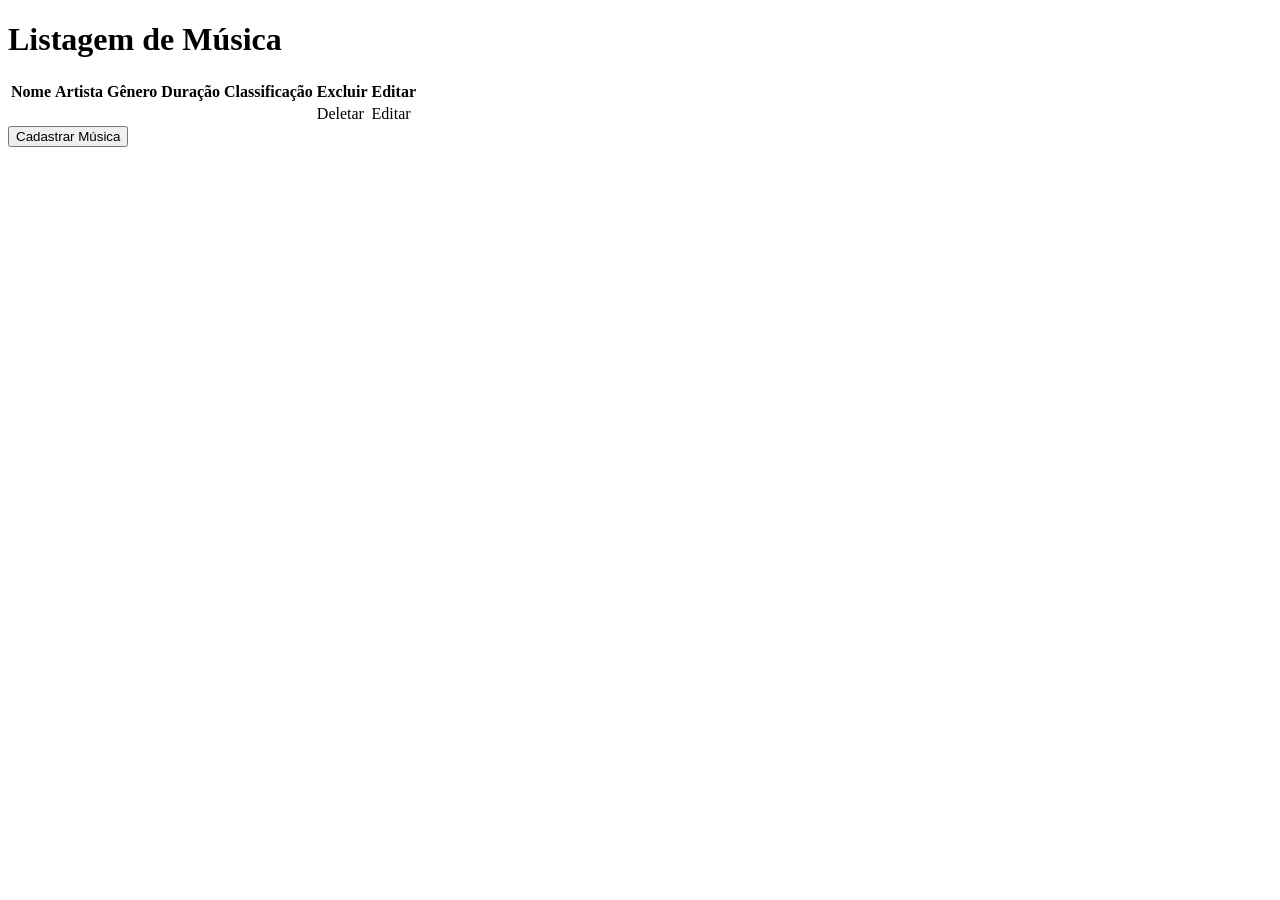
<file: src/main/resources/templates/song/index.html>
<!DOCTYPE html>
<html lang="en" xmlns:th="http://www.thymeleaf.org">

<th:block
    th:replace="~{/../fragments/head :: head('Listar Música')}"
></th:block>

  <body>
  
  <th:block th:replace="~{/../fragments/head :: header}"></th:block>
  
    <div class="container">

      <h1 id="content-wrapper">Listagem de Música</h1>
      <table class="table table-striped">
        <thead>
          <tr>
            <th scope="col">Nome</th>
            <th scope="col">Artista</th>
            <th scope="col">Gênero</th>
            <th scope="col">Duração</th>
            <th scope="col">Classificação</th>
            <th scope="col">Excluir</th>
            <th scope="col">Editar</th>
          </tr>
        </thead>
        <tbody>
          <tr th:each="song : ${songsList}">
            <td scope="row" th:text="${song.name}"></td>
            <td scope="row" th:text="${song.artist}"></td>
            <td scope="row" th:text="${song.genre}"></td>
            <td scope="row" th:text="${song.duration}"></td>
            <td scope="row" th:text="${song.rate}"></td>
            <td>
            	<a th:href="@{/song/delete/{id}(id=${song.id})}">Deletar</a>
            </td>
            <td>
            	<a th:href="@{/song/edit/{id}(id=${song.id})}">Editar</a>
            </td>
          </tr>
        </tbody>
      </table>
      <div class="row">
      		<a th:href="@{/song/create}">
          	<button sec:authorize="hasAuthority('Admin')" class="btn btn-primary">Cadastrar Música</button>
        	</a>
      </div>
    </div>
    <br><br>
    <th:block th:replace="~{/../fragments/footer :: footer}"></th:block>
    
  </body>
</html>
</file>
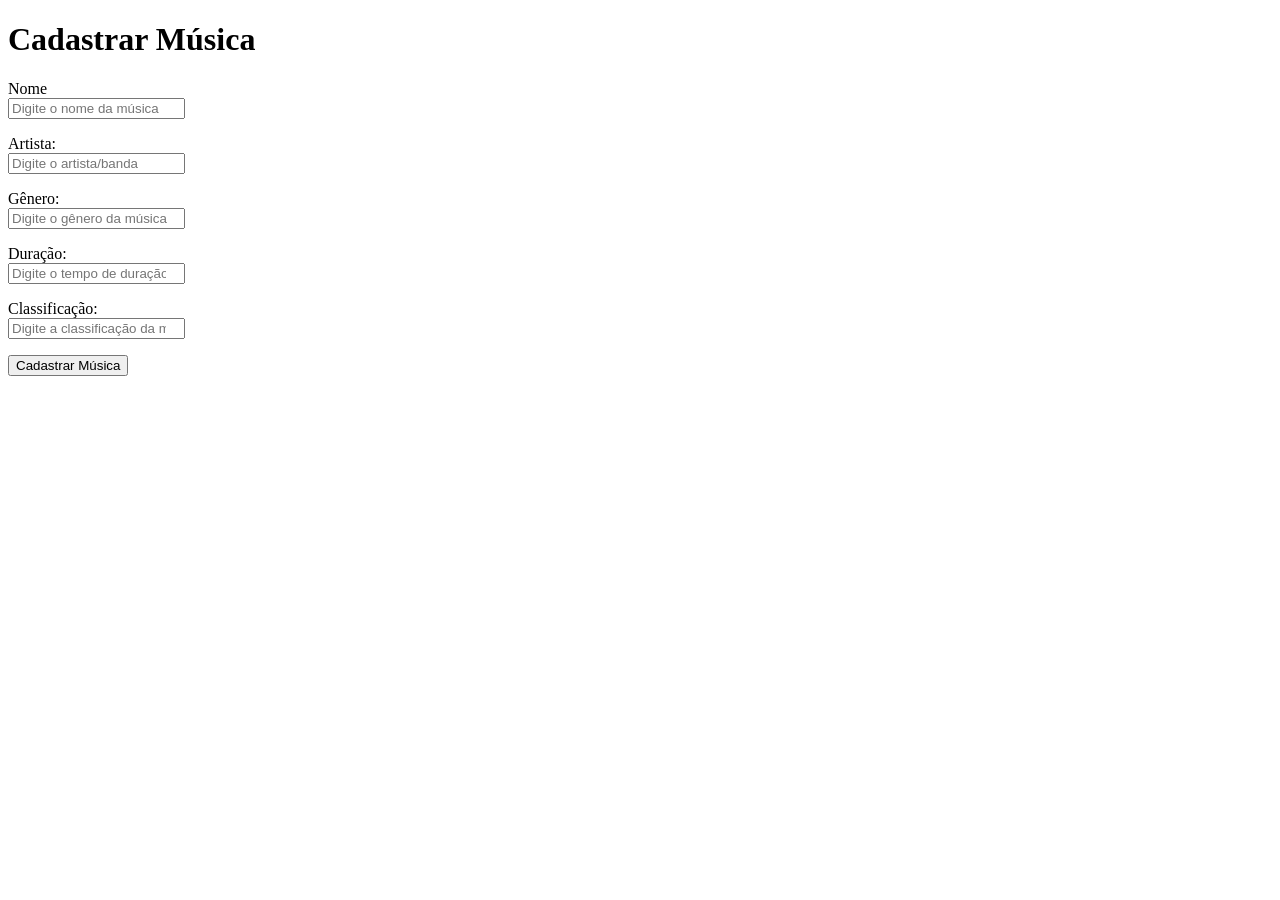
<file: src/main/resources/templates/song/create.html>
<!DOCTYPE html>
<html lang="en" xmlns:th="http://www.thymeleaf.org">

<th:block th:replace="~{/../fragments/head :: head('Cadastrar Música')}"></th:block>

<body>

<th:block th:replace="~{/../fragments/head :: header}"></th:block>

<div class="container pt-5">
    <h1 id="content-wrapper">Cadastrar Música</h1>
    <form action="#" th:action="@{/song/save}" th:object="${song}" method="POST">
        <div class="form-group row">
            <label for="name" class="col-sm-2 col-form-label">Nome</label>
            <div class="col-sm-10">
                <input type="text" th:field="*{name}" class="form-control" id="name" name="name" placeholder="Digite o nome da música">
                <p th:if="${#fields.hasErrors('name')}" th:errorclass="text-danger" th:errors="*{name}" />
            </div>
        </div>
        <div class="form-group row">
            <label class="col-sm-2 col-form-label" for="artist">Artista:</label>
            <div class="col-sm-10">
                <input type="text" th:field="*{artist}" class="form-control" id="artist" name="artist" placeholder="Digite o artista/banda">
                <p th:if="${#fields.hasErrors('artist')}" th:errorclass="text-danger" th:errors="*{artist}" />
            </div>
        </div>
        <div class="form-group row">
            <label class="col-sm-2 col-form-label" for="genre">Gênero:</label>
            <div class="col-sm-10">
                <input type="text" th:field="*{genre}" class="form-control" id="genre" name="genre" placeholder="Digite o gênero da música">
                <p th:if="${#fields.hasErrors('genre')}" th:errorclass="text-danger" th:errors="*{genre}" />
            </div>
        </div>
        <div class="form-group row">
            <label class="col-sm-2 col-form-label" for="duration">Duração:</label>
            <div class="col-sm-10">
                <input type="number" th:field="*{duration}" class="form-control" id="duration" name="duration" step="0.01"                
                    placeholder="Digite o tempo de duração da música. Ex 3.4">
                    <p th:if="${#fields.hasErrors('duration')}" th:errorclass="text-danger" th:errors="*{duration}" />
            </div>
        </div>
                <div class="form-group row">
            <label class="col-sm-2 col-form-label" for="rate">Classificação:</label>
            <div class="col-sm-10">
                <input type="number" th:field="*{rate}" class="form-control" id="rate" name="rate"
                    placeholder="Digite a classificação da música. 0 = péssima. 5 = perfeita">
                    <p th:if="${#fields.hasErrors('rate')}" th:errorclass="text-danger" th:errors="*{rate}" />
            </div>
        </div>
        <button type="submit" class="btn btn-info col-2"> Cadastrar Música</button>        
    </form>
</div>
<br><br><br><br>
<th:block th:replace="~{/../fragments/footer :: footer}"></th:block>

</body>
</html>
</file>
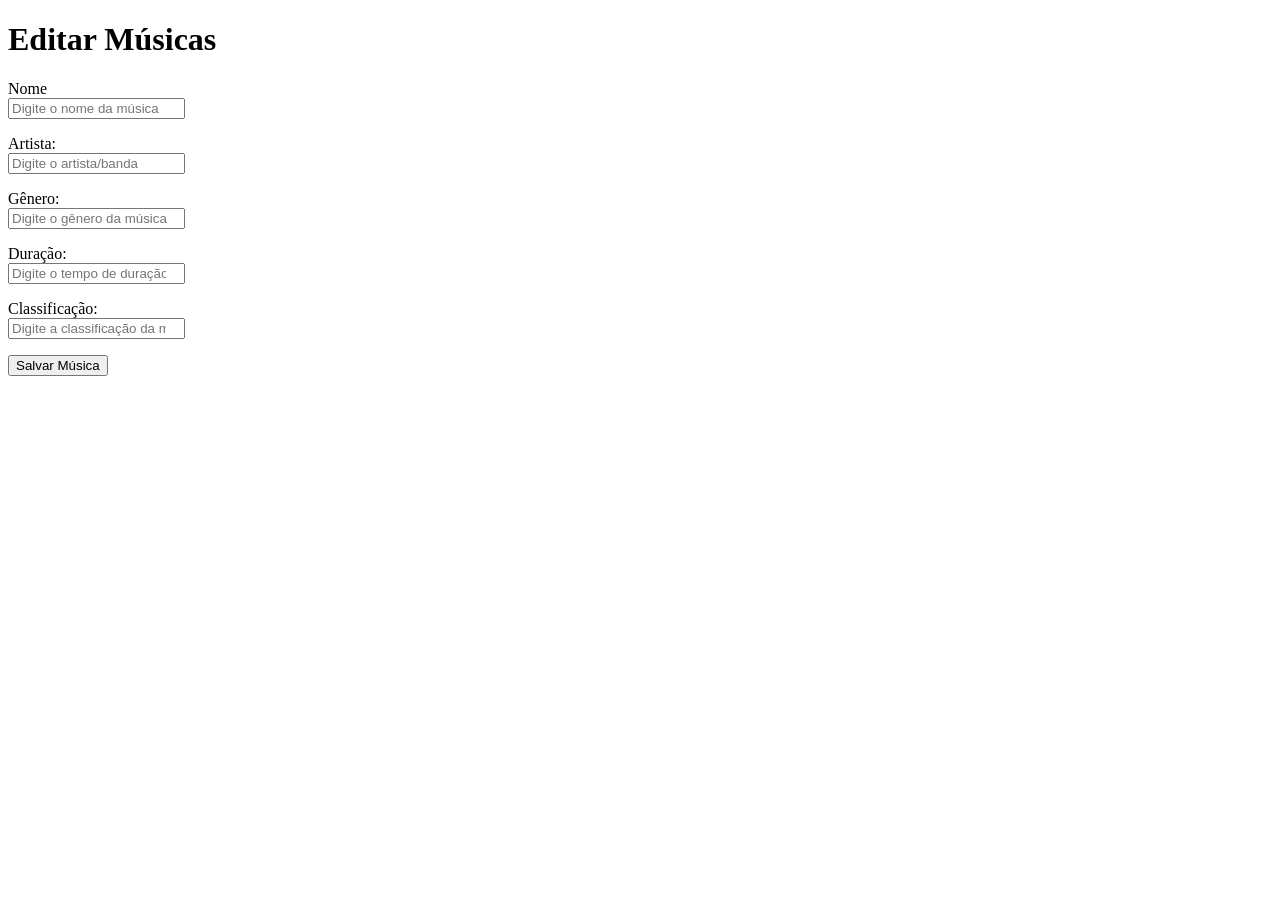
<file: src/main/resources/templates/song/edit.html>
<!DOCTYPE html>
<html lang="en" xmlns:th="http://www.thymeleaf.org">
<head>
<meta charset="UTF-8" />
<title>Editar Músicas</title>

<th:block th:replace="~{/../fragments/head :: head('Editar Música')}"></th:block>

<body>

<th:block th:replace="~{/../fragments/head :: header}"></th:block>

<div class="container">
    <h1 id="content-wrapper">Editar Músicas</h1>
    <form action="#" th:action="@{/song/save}" th:object="${song}" method="POST">

       <!-- Campo necessário para que o save saiba que não estamos criando, mas editando uma música -->
       <input type="hidden" th:field="*{id}" />
       <div class="form-group row">
            <label for="name" class="col-sm-2 col-form-label">Nome</label>
            <div class="col-sm-10">
                <input type="text" th:field="*{name}" class="form-control" id="name" name="name" placeholder="Digite o nome da música">
                <p th:if="${#fields.hasErrors('name')}" th:errorclass="text-danger" th:errors="*{name}" />
            </div>
        </div>
        <div class="form-group row">
            <label class="col-sm-2 col-form-label" for="artist">Artista:</label>
            <div class="col-sm-10">
                <input type="text" th:field="*{artist}" class="form-control" id="artist" name="artist" placeholder="Digite o artista/banda">
                <p th:if="${#fields.hasErrors('artist')}" th:errorclass="text-danger" th:errors="*{artist}" />
            </div>
        </div>
        <div class="form-group row">
            <label class="col-sm-2 col-form-label" for="genre">Gênero:</label>
            <div class="col-sm-10">
                <input type="text" th:field="*{genre}" class="form-control" id="genre" name="genre" placeholder="Digite o gênero da música">
                <p th:if="${#fields.hasErrors('genre')}" th:errorclass="text-danger" th:errors="*{genre}" />
            </div>
        </div>
        <div class="form-group row">
            <label class="col-sm-2 col-form-label" for="duration">Duração:</label>
            <div class="col-sm-10">
                <input type="number" th:field="*{duration}" class="form-control" id="duration" name="duration" step="0.01"
                    placeholder="Digite o tempo de duração da música. Ex 3.4">
                <p th:if="${#fields.hasErrors('duration')}" th:errorclass="text-danger" th:errors="*{duration}" />
            </div>
        </div>
                <div class="form-group row">
            <label class="col-sm-2 col-form-label" for="rate">Classificação:</label>
            <div class="col-sm-10">
                <input type="number" th:field="*{rate}" class="form-control" id="rate" name="rate"
                    placeholder="Digite a classificação da música. 0 = péssima. 5 = perfeita">
                <p th:if="${#fields.hasErrors('rate')}" th:errorclass="text-danger" th:errors="rate" />
            </div>
        </div>
 
        <button type="submit" class="btn btn-info col-2"> Salvar Música</button>
    </form>
</div>

<th:block th:replace="~{/../fragments/footer :: footer}"></th:block>

</body>
</html>
</file>
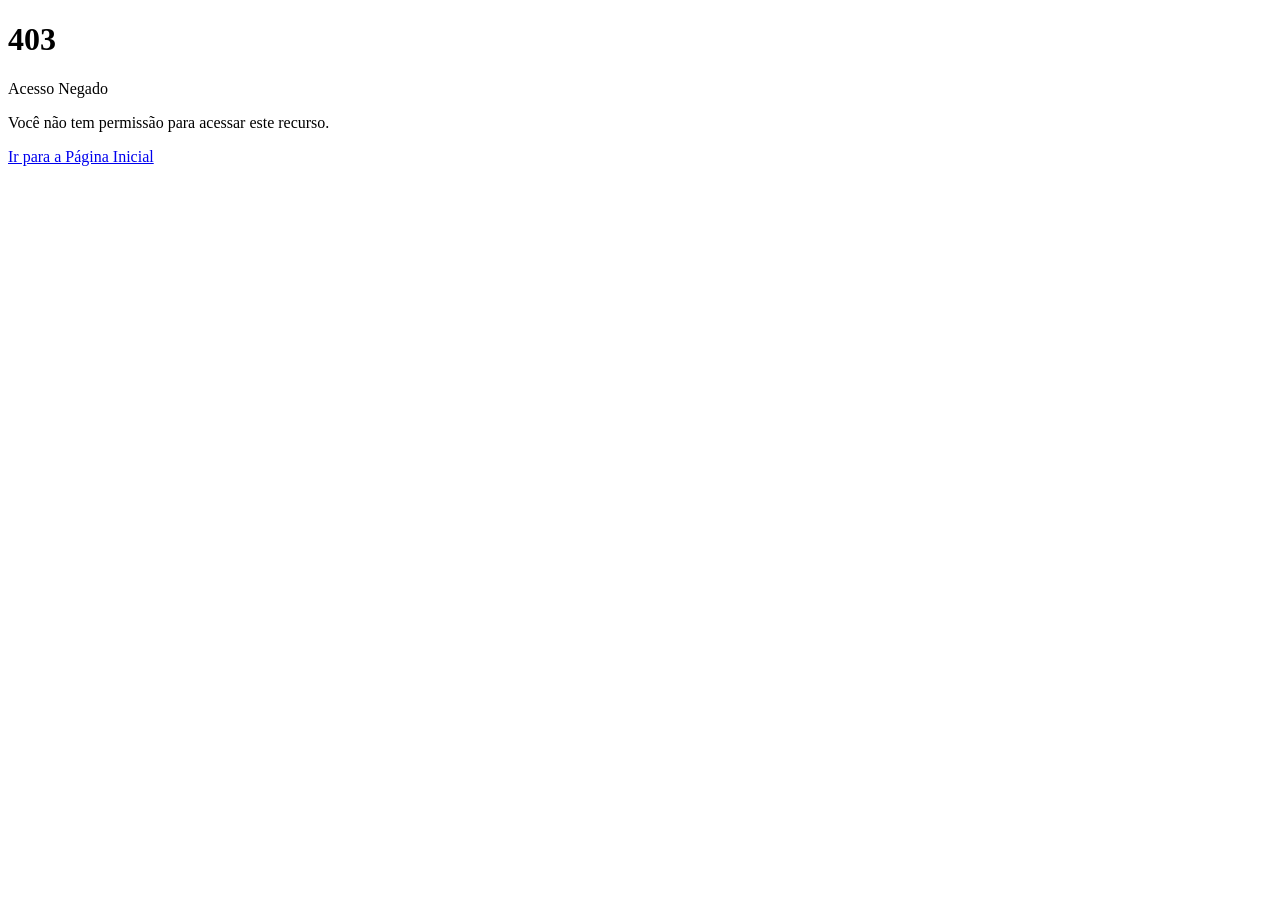
<file: src/main/resources/templates/user/accessDenied.html>
<!DOCTYPE html>
<html lang="en" xmlns:th="http://www.thymeleaf.org">
    <th:block th:replace="~{/../fragments/head :: head('Acesso negado')}"></th:block>
<body>
	<th:block th:replace="~{/../fragments/head :: header}"></th:block>
	<div class="text-center">
		<h1 class="display-1 text-danger">403</h1>
		<p class="lead">Acesso Negado</p>
		<p class="mb-4">Você não tem permissão para acessar este recurso.</p>
		<div class="d-flex justify-content-center">
			<a href="/" class="btn btn-primary mr-2">Ir para a Página Inicial</a>
		</div>
	</div>
</body>
</html>
</file>
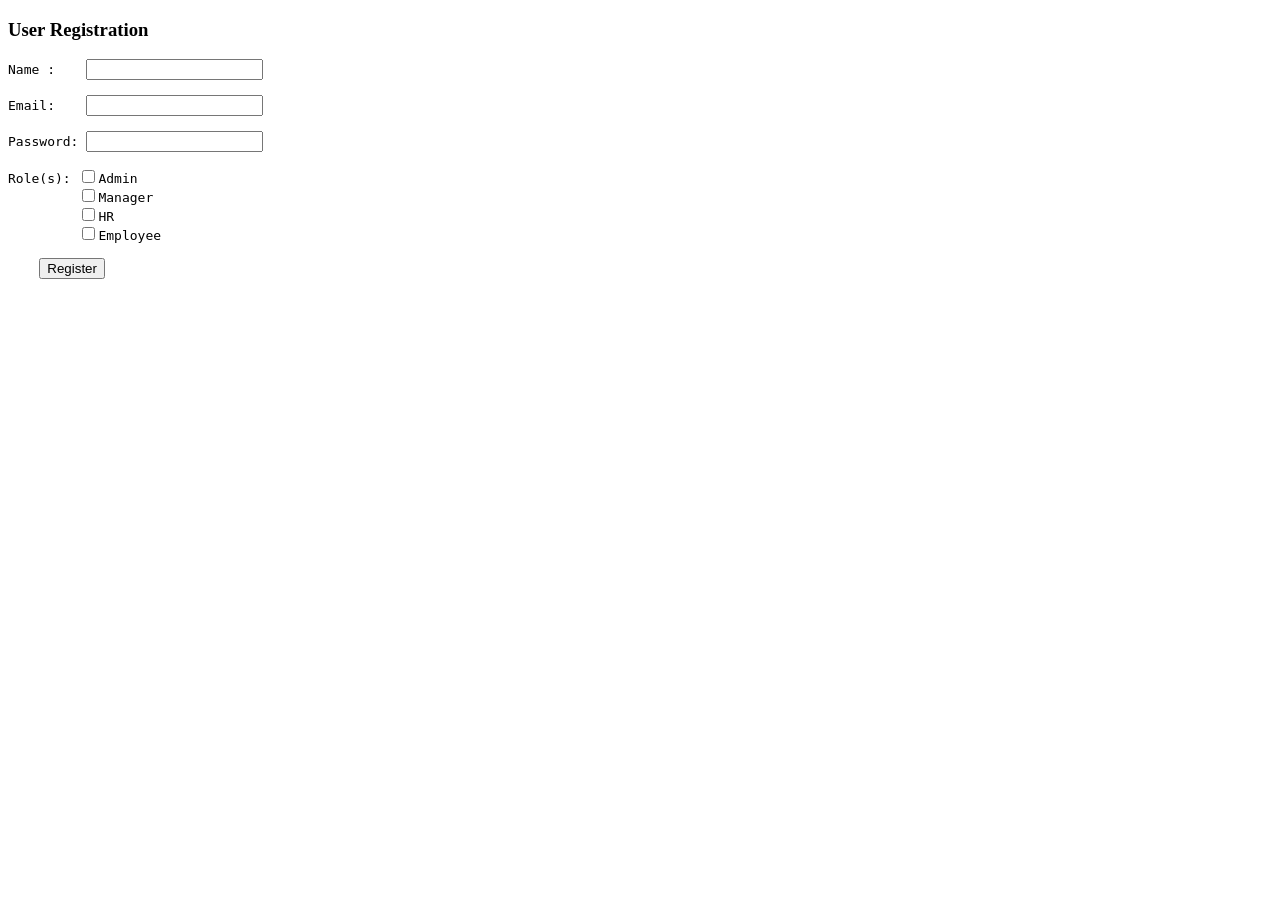
<file: src/main/resources/templates/user/registerUser.html>
<!DOCTYPE html>

  <body>
  	
    <h3>User Registration</h3>
    <form action="saveUser" method="post">
      <pre>
Name :    <input type="text" name="name"/>

Email:    <input type="text" name="email"/>

Password: <input type="password" name="password"/>

Role(s): <input type="checkbox" name="roles" value="Admin"/>Admin
         <input type="checkbox" name="roles" value="Manager"/>Manager
 	 <input type="checkbox" name="roles" value="HR"/>HR
	 <input type="checkbox" name="roles" value="Employee"/>Employee
<input type="hidden" th:name="${_csrf.parameterName}" th:value="${_csrf.token}"/>
    <input type="submit" value="Register"/>

</pre>
    </form>
    <div th:text="${msg}"></div>
  </body>

</html>
</file>
